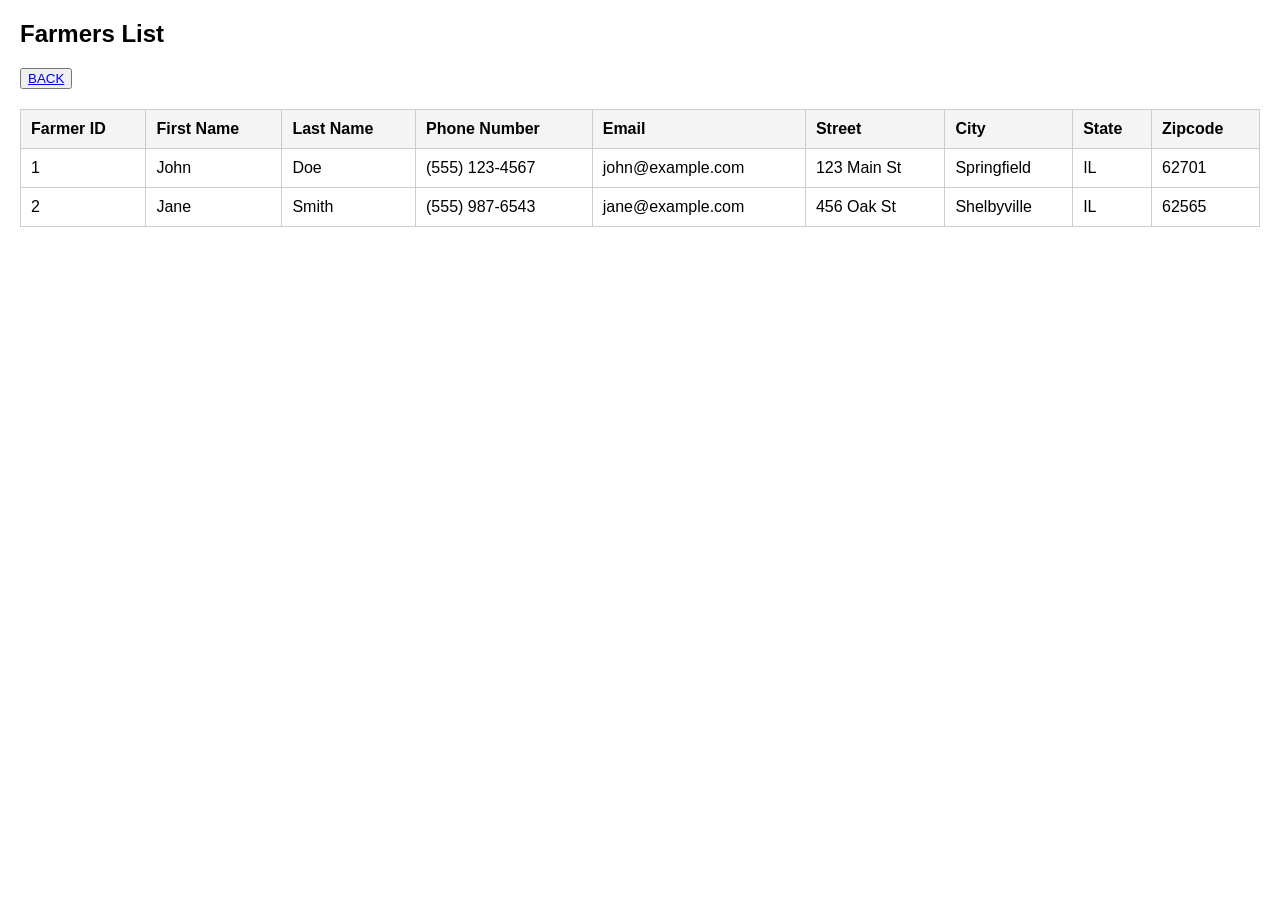
<file: SOIL/app/router/templates/farmer.html>
<!DOCTYPE html>
<html lang="en">
<head>
    <meta charset="UTF-8">
    <meta name="viewport" content="width=device-width, initial-scale=1.0">
    <title>Farmer Information</title>
    <style>
        body {
            font-family: Arial, sans-serif;
            margin: 20px;
        }
        form {
            margin-bottom: 20px;
        }
        input, select {
            padding: 10px;
            margin: 5px 0;
            width: 100%;
            box-sizing: border-box;
        }
        table {
            width: 100%;
            border-collapse: collapse;
            margin-top: 20px;
        }
        th, td {
            padding: 10px;
            text-align: left;
            border: 1px solid #ccc;
        }
        th {
            background-color: #f4f4f4;
        }
    </style>
</head>
<body>
 
    <h2>Farmers List</h2>
    <div class="wrap">
        <button type="submit">
            <a href="/products" class="button">BACK</a>
        </button>
    </div>
    <table id="farmersTable">
        <thead>
            <tr>
                <th>Farmer ID</th>
                <th>First Name</th>
                <th>Last Name</th>
                <th>Phone Number</th>
                <th>Email</th>
                <th>Street</th>
                <th>City</th>
                <th>State</th>
                <th>Zipcode</th>
            </tr>
        </thead>
        <tbody>
            <!-- Example rows, replace with dynamic content from your database -->
            <tr>
                <td>1</td>
                <td>John</td>
                <td>Doe</td>
                <td>(555) 123-4567</td>
                <td>john@example.com</td>
                <td>123 Main St</td>
                <td>Springfield</td>
                <td>IL</td>
                <td>62701</td>
            </tr>
            <tr>
                <td>2</td>
                <td>Jane</td>
                <td>Smith</td>
                <td>(555) 987-6543</td>
                <td>jane@example.com</td>
                <td>456 Oak St</td>
                <td>Shelbyville</td>
                <td>IL</td>
                <td>62565</td>
            </tr>
        </tbody>
    </table>

</body>
</html>
</file>
